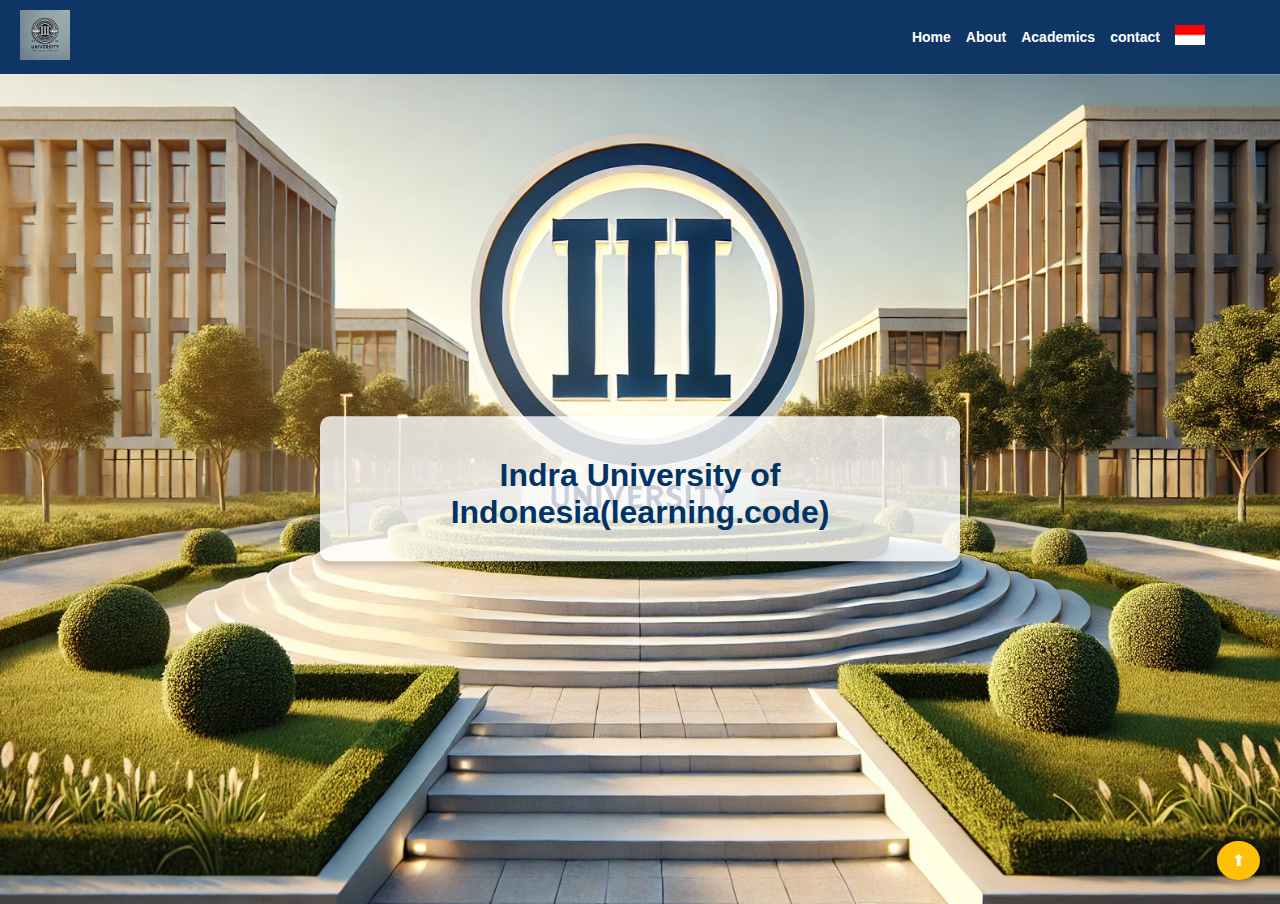
<file: index.html>
<!DOCTYPE html>
<html lang="id">
<head>
    <meta charset="UTF-8">
    <meta name="viewport" content="width=device-width, initial-scale=1.0">
    <title>III University</title>
    <link rel="stylesheet" href="style.css">
    <script defer src="java.js"></script>
</head>
<body>
    <!-- Header Section -->
    <header>
        <div class="logo">
            <img src="III2.webp" alt="IPB University Logo">
        </div>
        <div class="header-right">
            <nav>
                <ul>
                    <li><a href="index.html">Home</a></li>
                    <li><a href="#">About</a></li>
                    <li><a href="#">Academics</a></li>
                    <li><a href="contact.html">contact</a></li>
                </ul>
            </nav>
            <div class="language-selector">
                <img src="indonesia.png" alt="Bahasa Indonesia">
            </div>
            <div class="social-icons">
                <a href="#"><i class="icon-facebook"></i></a>
                <a href="#"><i class="icon-twitter"></i></a>
                <a href="#"><i class="icon-instagram"></i></a>
                <a href="#"><i class="icon-youtube"></i></a>
            </div>
        </div>
    </header>

    <!-- Hero Section -->
    <section id="hero">
        <img src="III.webp" alt="IPB Campus" class="hero-image">
        <div class="hero-text">
            <h1>Indra University of Indonesia(learning.code)</h1>
            <p></p>
        </div>
    </section>

    <!-- Scroll to Top Button -->
    <div id="scroll-to-top">
        <button>⬆</button>
    </div>
</body>
</html>
</file>
<file: style.css>
/* General Styles */
body {
  margin: 0;
  font-family: Arial, sans-serif;
  box-sizing: border-box;
}

header {
  display: flex;
  justify-content: space-between;
  align-items: center;
  padding: 10px 20px;
  background: #0e3563;
  box-shadow: 0 2px 4px rgba(0, 0, 0, 0.1);
}

.logo img {
  max-height: 50px;
}

.header-right {
  display: flex;
  align-items: center;
  gap: 15px;
}

nav ul {
  display: flex;
  list-style: none;
  padding: 0;
  margin: 0;
  gap: 15px;
}

nav ul li a {
  text-decoration: none;
  color: #333;
  font-size: 14px;
  font-weight: bold;
}

.language-selector img {
  height: 20px;
  cursor: pointer;
}

.social-icons a {
  color: #333;
  text-decoration: none;
  font-size: 20px;
  margin-left: 10px;
}

/* Hero Section */
#hero {
  position: relative;
  width: 100%;
  height: calc(100vh - 70px); /* Tinggi layar penuh minus header */
  overflow: hidden;
}

.hero-image {
  width: 100%;
  height: 100%;
  object-fit: cover;
}

.hero-text {
  position: absolute;
  top: 50%;
  left: 50%;
  transform: translate(-50%, -50%);
  text-align: center;
  color: #003366;
  background: rgba(255, 255, 255, 0.8);
  padding: 20px 30px;
  border-radius: 10px;
  box-shadow: 0 4px 6px rgba(0, 0, 0, 0.2);
}

.hero-text h1 {
  font-size: 2em;
  margin-bottom: 10px;
  font-weight: bold;
}

.hero-text p {
  font-size: 1em;
  margin: 0;
}

/* Scroll to Top Button */
#scroll-to-top {
  position: fixed;
  bottom: 20px;
  right: 20px;
}

#scroll-to-top button {
  background-color: #ffc107;
  color: white;
  border: none;
  padding: 10px 15px;
  font-size: 16px;
  border-radius: 50%;
  box-shadow: 0 4px 6px rgba(0, 0, 0, 0.2);
  cursor: pointer;
  transition: transform 0.3s ease-in-out;
}

#scroll-to-top button:hover {
  transform: scale(1.1);
}

nav ul li a {
  text-decoration: none;
  color: #fff; /* Ubah warna teks menjadi putih */
  font-size: 14px;
  font-weight: bold;
  transition: color 0.3s ease-in-out; /* Tambahkan animasi pada hover */
}

nav ul li a:hover {
  color: #4A90E2; /* Warna kuning saat di-hover */
}


.social-links {
  margin-top: 20px;
  text-align: center;
}

.social-links p {
  margin-bottom: 10px;
  font-size: 1.2rem;
  font-weight: 500;
  color: #333;
}

.social-links a {
  display: inline-flex;
  align-items: center;
  gap: 10px;
  color:  #4A90E2;
  text-decoration: none;
  font-size: 1.1rem;
  font-weight: 600;
  transition: color 0.3s;
}

.social-links a:hover {
  color:  #4A90E2;
}

.social-links img {
  width: 20px;
  height: 20px;
  object-fit: contain;
}
</file>
